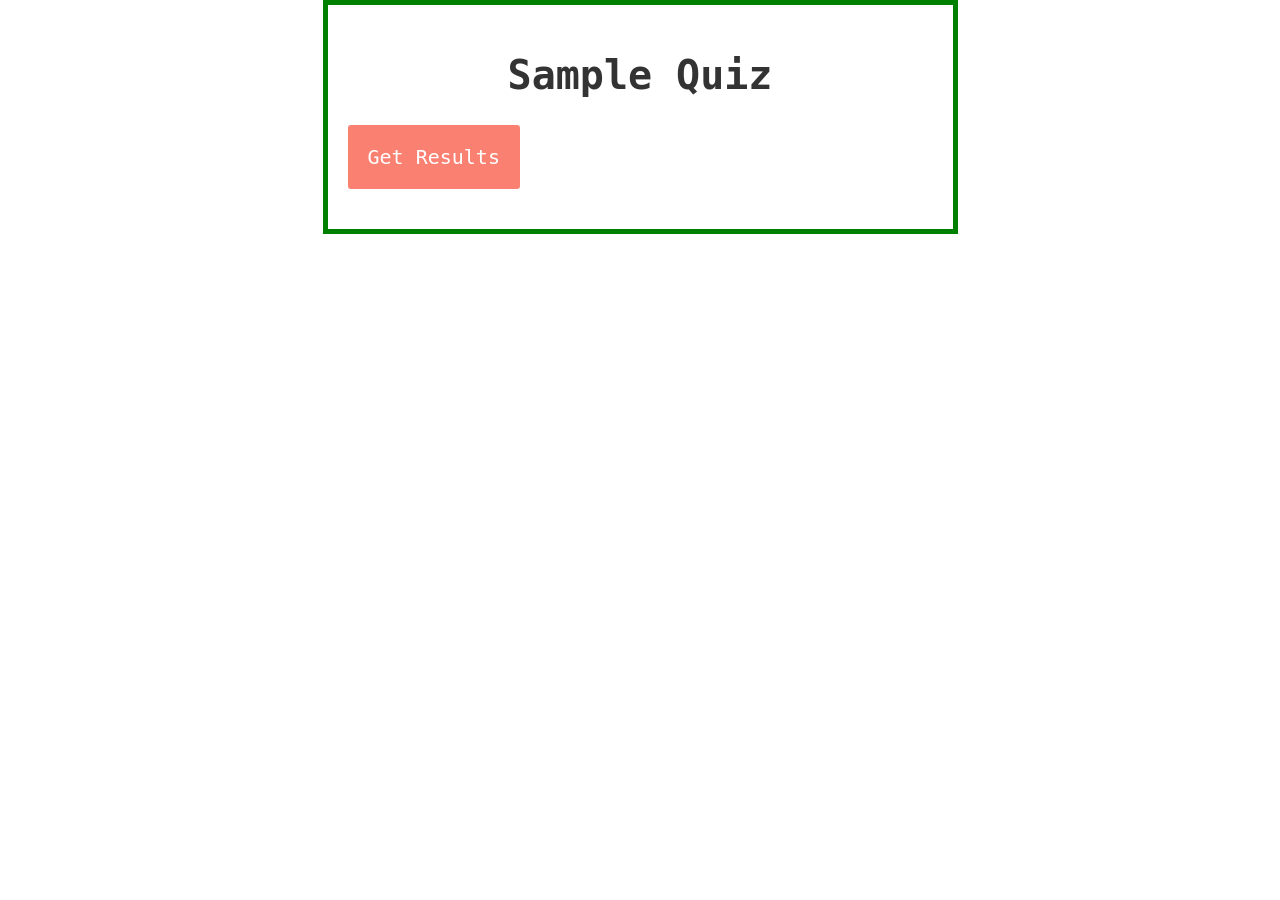
<file: quiz.html>
<!DOCTYPE html>
<html lang="en">

<head>
	<meta charset="UTF-8">
	<link rel="stylesheet" href="style.css">
	<title>Online Quiz</title>


</head>

<body>

	<div id="head">
		<h1> Sample Quiz</h1>
	</div>
	<div id="quiz"></div>
	<button id="submit">Get Results</button>
	<div id="results"></div>

</body>
<script src="script.js"></script>

</html>
</file>
<file: style.css>
body {
   	background-color: white;
   	font-size: 20px;
   	font-family: monospace;
   	color: #333;

   	padding: 20px;
   	margin: auto;
   	justify-content: center;
   	align-items: center;
   	width: 65vh;
   	border: 5px solid green;
   	vertical-align: middle;
   }

   #head {
   	text-align: center
   }


   .question {
   	font-weight: 600;


   }

   .answers {
   	margin-bottom: 20px;

   }

   #submit {
   	font-family: monospace;
   	font-size: 20px;
   	background-color: salmon;
   	color: #fff;
   	border: 0px;
   	border-radius: 3px;
   	padding: 20px;
   	cursor: pointer;
   	margin-bottom: 20px;
   }

   #submit:hover {
   	background-color: #3a8;
   }
</file>
